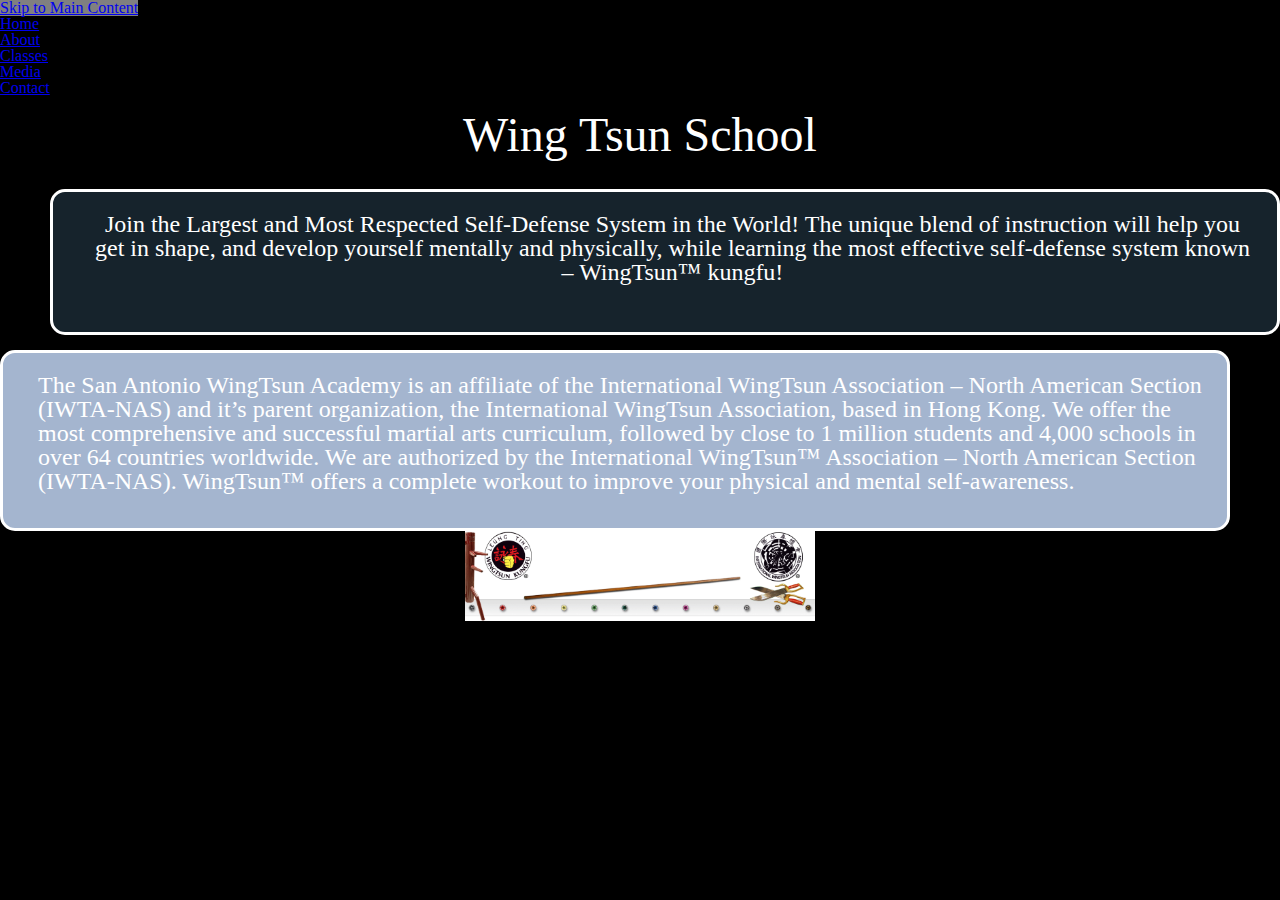
<file: index.html>
<!DOCTYPE html>

<html lang="en">
<head>
	<!-- Global site tag (gtag.js) - Google Analytics -->
<script async src="https://www.googletagmanager.com/gtag/js?id=G-9MTJ8W4SG2"></script>
<script>
  window.dataLayer = window.dataLayer || [];
  function gtag(){dataLayer.push(arguments);}
  gtag('js', new Date());

  gtag('config', 'G-9MTJ8W4SG2');
</script>
	
	
	<meta charset="UTF-8">
	<meta name="viewport" content="width=device-width, initial-scale=1.0">
	<link rel="icon" href="images/favicon.svg">
	<link rel="stylesheet" href="css/html5reset.css">
	<link rel="stylesheet" href="css/style.css">
	<title>Wing Tsun School</title>
</head>

<body>
	<a class = "skip" href="#main">Skip to Main Content</a>

	<header>

		<nav>
			<ul>
				<li class="active"><a href = "index.html" >Home</a></li>
				<li><a href = "about.html">About</a></li>
				<li><a href = "classes.html">Classes</a></li>
				<li><a href = "media.html">Media</a></li>
				<li><a href = "contact.html">Contact</a></li>
			</ul>
		</nav>

		<h1>Wing Tsun School</h1>
	</header>

	<main>
		<div class="Join">	
		<p>Join the Largest and Most Respected Self-Defense System in the World!
        The unique blend of instruction will help you get in shape, and develop yourself mentally and
        physically, while learning the most effective self-defense system known – WingTsun™ kungfu!
		</p>
		</div>
		<div class="Information">	
		<p> The San Antonio WingTsun Academy is an affiliate of the International WingTsun Association – North American Section (IWTA-NAS) and it’s parent organization,
			the International WingTsun Association, based in Hong Kong.
            We offer the most comprehensive and successful martial arts curriculum, followed by close to 1 million students and 4,000 schools in over 64 countries worldwide.
            We are authorized by the International WingTsun™ Association – North American Section (IWTA-NAS).
            WingTsun™ offers a complete workout to improve your physical and mental self-awareness.
        </p>
		</div>
		<img src = "images/wingtsunlogo.png" alt="wingtsunlogo" width="200"/>


	</main>

	<footer>

	</footer>
</body>
</html>
</file>
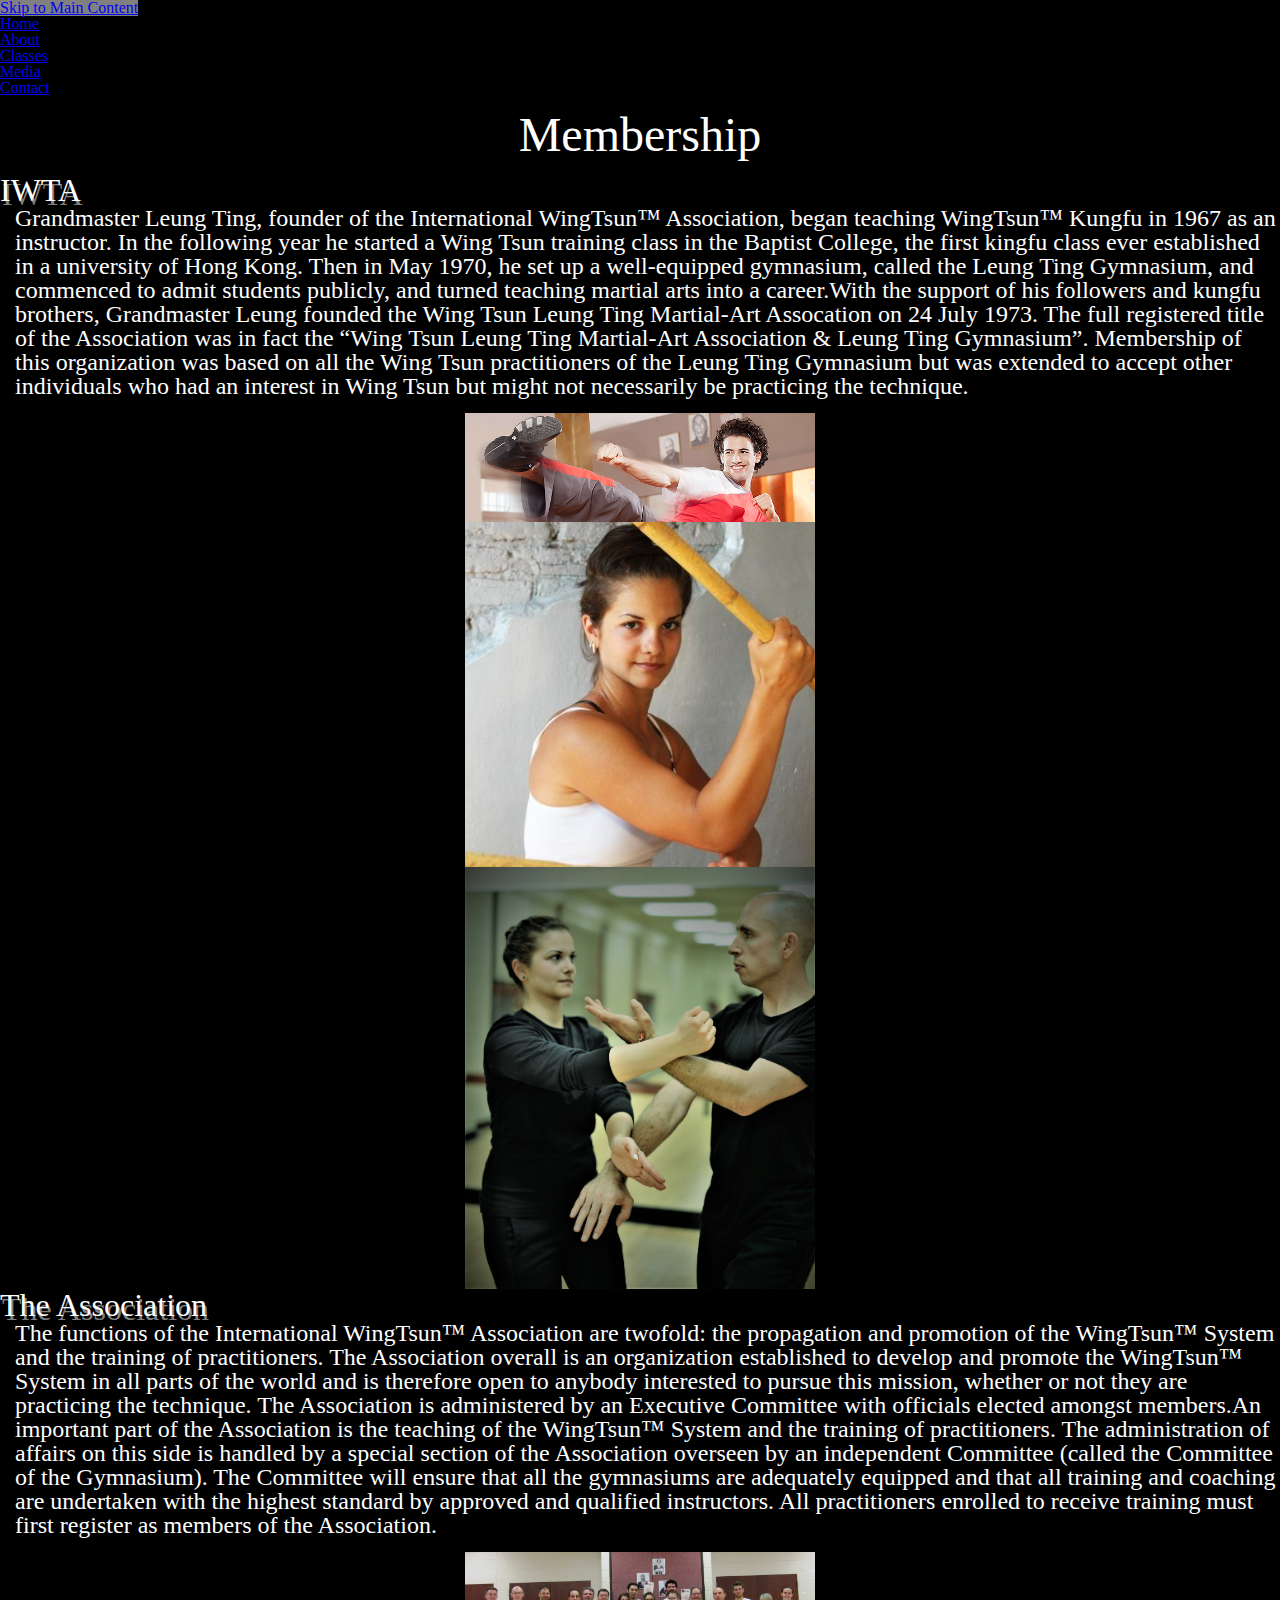
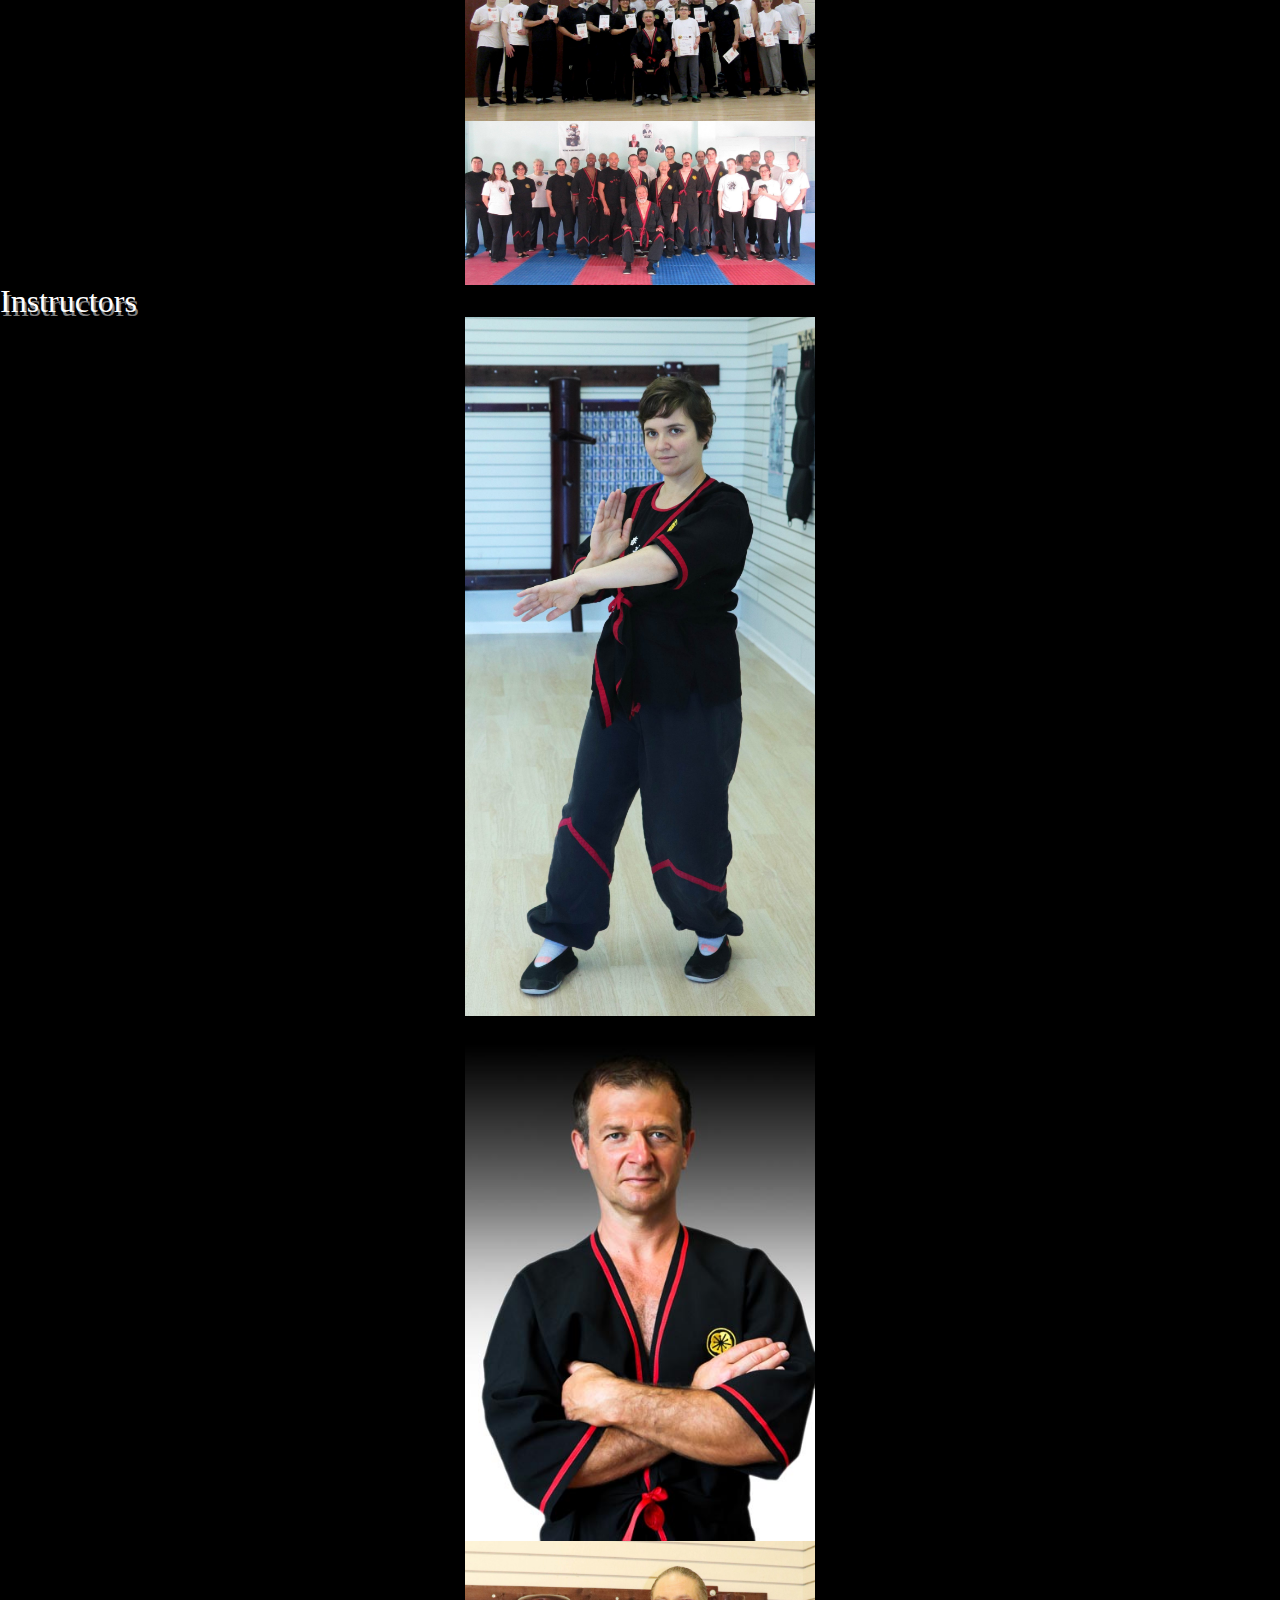
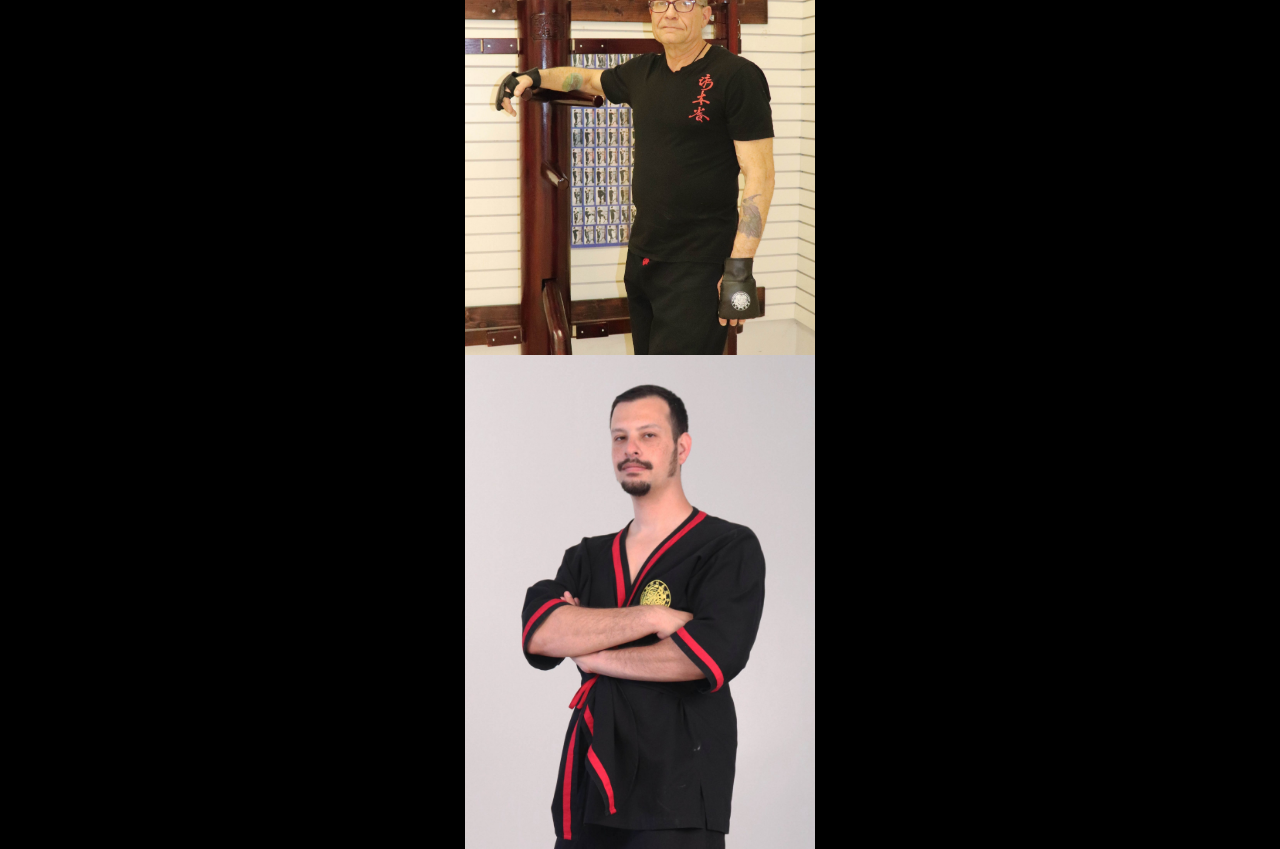
<file: about.html>
<!DOCTYPE html>

<html lang="en">
<head>
	<!-- Global site tag (gtag.js) - Google Analytics -->
<script async src="https://www.googletagmanager.com/gtag/js?id=G-9MTJ8W4SG2"></script>
<script>
  window.dataLayer = window.dataLayer || [];
  function gtag(){dataLayer.push(arguments);}
  gtag('js', new Date());

  gtag('config', 'G-9MTJ8W4SG2');
</script>
	
	<meta charset="UTF-8">
	<meta name="viewport" content="width=device-width, initial-scale=1.0">
	<link rel="icon" href="images/favicon.svg">
	<link rel="stylesheet" href="css/html5reset.css">
	<link rel="stylesheet" href="css/style.css">
	<title>Membership</title>
</head>

<body>
	<a class = "skip" href="#main">Skip to Main Content</a>

	<header>

		<nav>
				<ul>
					<li class="active"><a href = "index.html" >Home</a></li>
					<li><a href = "about.html">About</a></li>
					<li><a href = "classes.html">Classes</a></li>
					<li><a href = "media.html">Media</a></li>
					<li><a href = "contact.html">Contact</a></li>
				</ul>
		</nav>
        <h1>Membership</h1>

    </header>

	<main>
		<h2>IWTA</h2>
		<p>Grandmaster Leung Ting, founder of the International WingTsun™ Association, began teaching WingTsun™ Kungfu in 1967 as an instructor.
			In the following year he started a Wing Tsun training class in the Baptist College, the first kingfu class ever established in a university of Hong Kong.
			Then in May 1970, he set up a well-equipped gymnasium, called the Leung Ting Gymnasium, and commenced to admit students publicly, and turned teaching martial arts
			into a career.With the support of his followers and kungfu brothers, Grandmaster Leung founded the Wing Tsun Leung Ting Martial-Art Assocation on 24 July 1973.
			The full registered title of the Association was in fact the “Wing Tsun Leung Ting Martial-Art Association & Leung Ting Gymnasium”.
			Membership of this organization was based on all the Wing Tsun practitioners of the Leung Ting Gymnasium but was extended to accept other individuals
			who had an interest in Wing Tsun but might not necessarily be practicing the technique.</p>

		<img src = "images/head.jpeg" alt="wing tsun kick" width="200"/>
		<img src = "images/woman1.jpeg" alt="woman with wing tsun weapons" width="200"/>
		<img src = "images/veni.jpg" alt="wing tsun organization" width="200"/>

		<h2>The Association</h2>
		<p> The functions of the International WingTsun™ Association are twofold: the propagation and promotion of the WingTsun™ System and the training of practitioners.
			The Association overall is an organization established to develop and promote the WingTsun™ System in all parts of the world and is therefore open to anybody
			interested to pursue this mission, whether or not they are practicing the technique. The Association is administered by an Executive Committee with officials
			elected amongst members.An important part of the Association is the teaching of the WingTsun™ System and the training of practitioners.
			The administration of affairs on this side is handled by a special section of the Association overseen by an independent
			Committee (called the Committee of the Gymnasium). The Committee will ensure that all the gymnasiums are adequately equipped and that all training
			and coaching are undertaken with the highest standard by approved and qualified instructors. All practitioners enrolled to receive training must
			first register as members of the Association.
         </p>

		<img src = "images/lineage.jpeg" alt="wing tsun family" width="200"/>
		<img src = "images/lineage2.jpeg" alt="wing tsun family 2" width="200"/>

		<h2>Instructors</h2>
		<img src = "images/instructor1.jpeg" alt="instructor 1" width="200"/>
		<img src = "images/instructor2.jpeg" alt="instructor 2" width="200"/>
		<img src = "images/instructor3.jpeg" alt="instructor 3" width="200"/>
		<img src = "images/instructor4.jpeg" alt="instructor 4" width="200"/>

	</main>

	<footer>

	</footer>
</body>
</html>
</file>
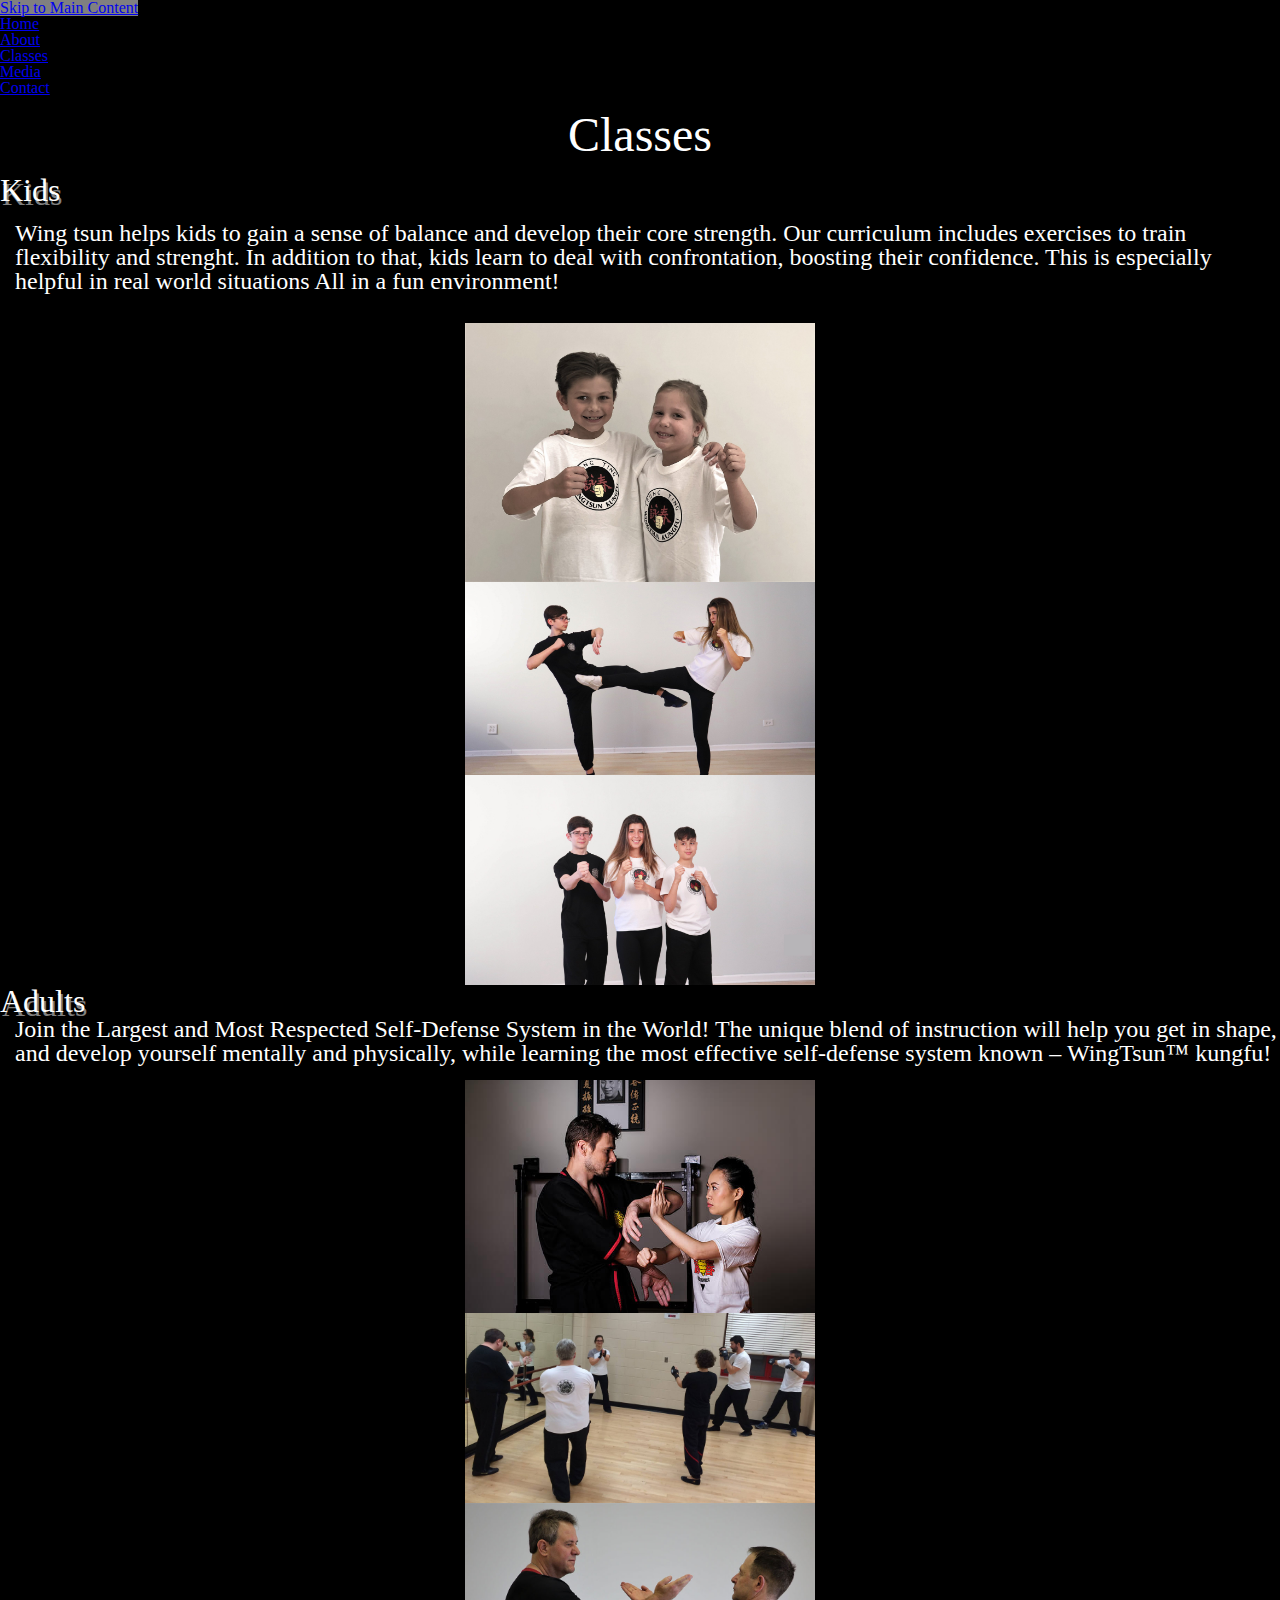
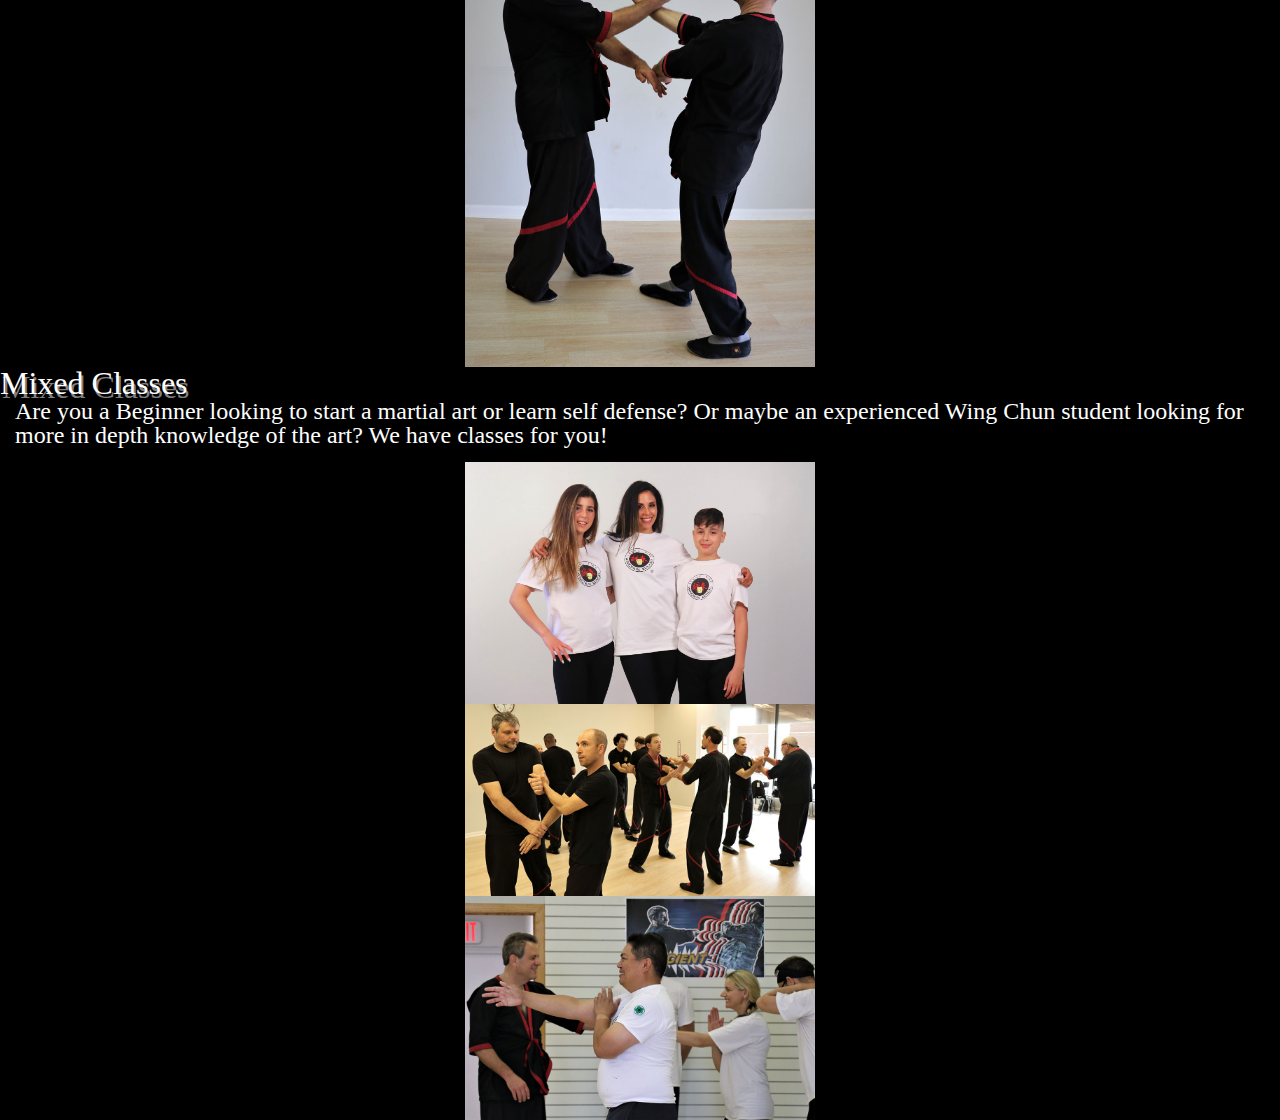
<file: classes.html>
<!DOCTYPE html>

<html lang="en">
<head>
	<!-- Global site tag (gtag.js) - Google Analytics -->
<script async src="https://www.googletagmanager.com/gtag/js?id=G-9MTJ8W4SG2"></script>
<script>
  window.dataLayer = window.dataLayer || [];
  function gtag(){dataLayer.push(arguments);}
  gtag('js', new Date());

  gtag('config', 'G-9MTJ8W4SG2');
</script>
	
	
	
	<meta charset="UTF-8">
	<meta name="viewport" content="width=device-width, initial-scale=1.0">
	<link rel="icon" href="images/favicon.svg">
	<link rel="stylesheet" href="css/html5reset.css">
	<link rel="stylesheet" href="css/style.css">
	<title>Membership</title>
</head>

<body>
	<a class = "skip" href="#main">Skip to Main Content</a>
	<header>

		<nav>
			<ul>
				<li class="active"><a href = "index.html" >Home</a></li>
				<li><a href = "about.html">About</a></li>
				<li><a href = "classes.html">Classes</a></li>
				<li><a href = "media.html">Media</a></li>
				<li><a href = "contact.html">Contact</a></li>
			</ul>
		</nav>
        <h1>Classes</h1>

    </header>


	<main>



        <h2>Kids </h2>
		<p>	<p> Wing tsun helps kids to gain a sense of balance and develop their core strength.
			Our curriculum includes exercises to train flexibility and strenght. In addition to that, kids
			learn to deal with confrontation, boosting their confidence. This is especially helpful in real world situations
			All in a fun environment!</p>
        </p>
            <img src = "images/kids.jpeg" alt="two kids posing for a photograph with puncghes and wearing a wing tsun t-shirt" width="200"/>
            <img src = "images/kids1.jpeg" alt="teenagers doing wing tsun leg drills and keeping balance standing on one leg with a bong sau technique." width="200"/>
			<img src = "images/kids2.jpeg" alt="three kids standing in a line and  posing with punches to the camera" width="200"/>

        <h2>Adults</h2>
        <p>Join the Largest and Most Respected Self-Defense System in the World!
                The unique blend of instruction will help you get in shape, and develop yourself mentally and
                physically, while learning the most effective self-defense system known – WingTsun™ kungfu!
        </p>
            <img src = "images/woman.jpeg" alt="women doing wing tsun" width="200"/>
            <img src = "images/corner.jpeg" alt="adults lessons" width="200"/>
			<img src = "images/sanantonio.jpeg" alt="men doing wing tsun" width="200"/>



			<h2>Mixed Classes</h2>
			<p>Are you a Beginner looking to start a martial art or learn self defense? Or maybe an experienced Wing Chun student looking for more in depth knowledge of the art? We have classes for you!</p>
				<img src = "images/family.jpeg" alt="woman and two kids doing martial arts at a school" width="200"/>
				<img src = "images/chicago2.jpeg" alt="wing tsun class with many black shirt ranking students actively practicing techniques" width="200"/>
				<img src = "images/chicago.jpeg" alt="wing tsun master showing the gan sau technique to a white shirt ranking student. Other students are also practicing in the background." width="200"/>

	</main>

	<footer>

	</footer>
</body>
</html>
</file>
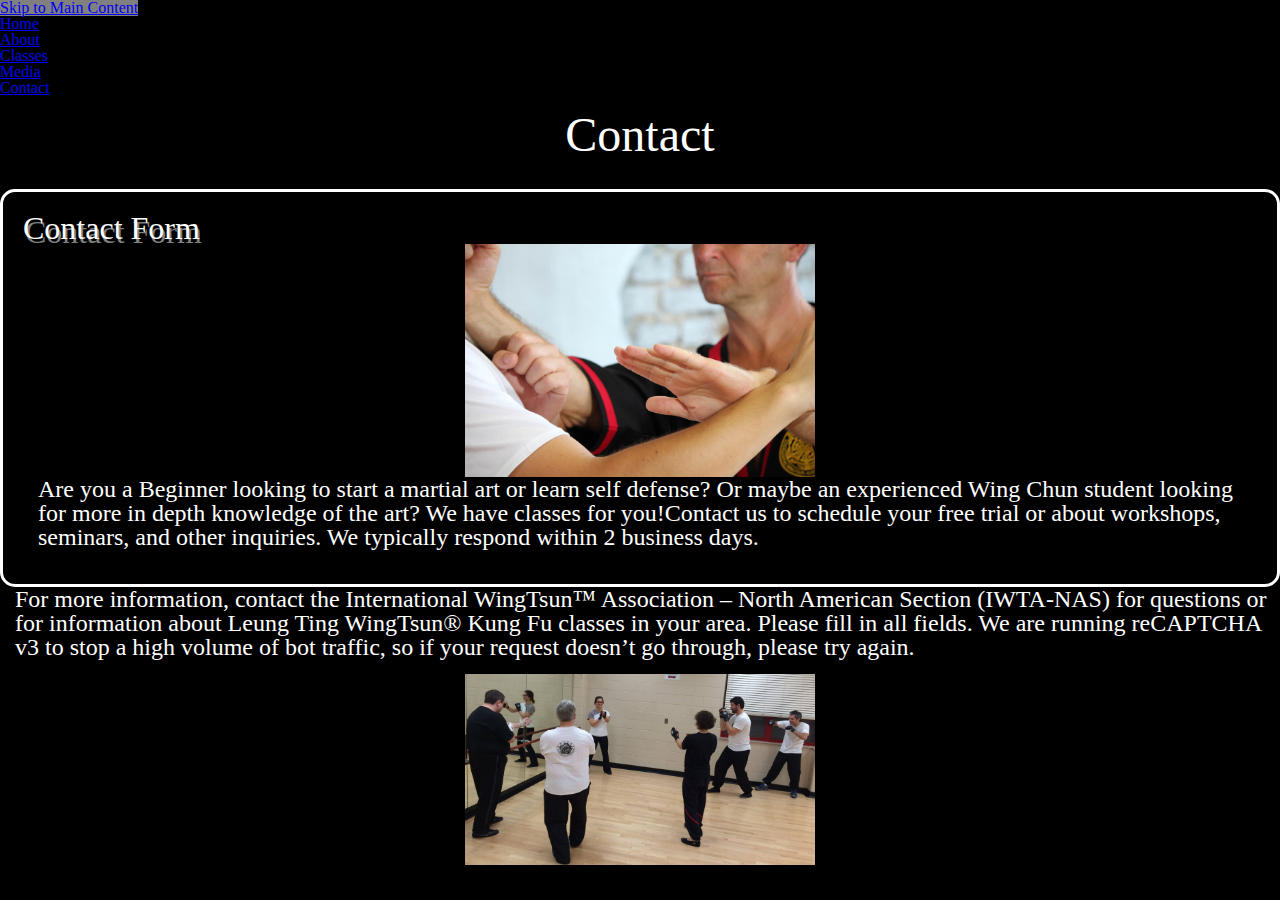
<file: contact.html>
<!DOCTYPE html>

<html lang="en">
<head>
	<!-- Global site tag (gtag.js) - Google Analytics -->
<script async src="https://www.googletagmanager.com/gtag/js?id=G-9MTJ8W4SG2"></script>
<script>
  window.dataLayer = window.dataLayer || [];
  function gtag(){dataLayer.push(arguments);}
  gtag('js', new Date());

  gtag('config', 'G-9MTJ8W4SG2');
</script>
	
	
	<meta charset="UTF-8">
	<meta name="viewport" content="width=device-width, initial-scale=1.0">
	<link rel="icon" href="images/favicon.svg">
	<link rel="stylesheet" href="css/html5reset.css">
	<link rel="stylesheet" href="css/style.css">
	<title>Wing Tsun School</title>
</head>

<body>
	<a class = "skip" href="#main">Skip to Main Content</a>
	<header>

		<nav>
			<ul>
				<li class="active"><a href = "index.html" >Home</a></li>
				<li><a href = "about.html">About</a></li>
				<li><a href = "classes.html">Classes</a></li>
				<li><a href = "media.html">Media</a></li>
				<li><a href = "contact.html">Contact</a></li>
			</ul>
		</nav>
        

		<h1>Contact</h1>
	</header>

	<main>
		<div> 
        <h2>Contact Form</h2>
        <img src = "images/man.jpeg" alt="wing tsun hand techniques close shot of two men's arms" width="200"/>
		<p>Are you a Beginner looking to start a martial art or learn self defense? Or maybe an experienced Wing Chun student looking for more in depth knowledge of the art? We have classes for you!Contact us to schedule your free trial or about workshops, seminars, and other inquiries. We typically respond within 2 business days.</p>
		</div>
		<p> For more information, contact the International WingTsun™ Association – North American Section (IWTA-NAS) for questions or for information about Leung Ting WingTsun® Kung Fu classes in your area. Please fill in all fields. We are running reCAPTCHA v3 to stop a high volume of bot traffic, so if your request doesn’t go through, please try again.</p>

		<img src = "images/corner.jpeg" alt="a woman is cornered, practicing being attacked by five and having their hands up to defend themselves with the techniqeus they have learned. " width="200"/>

    </main>

	<footer>
	
	</footer>
</body>
</html>
</file>
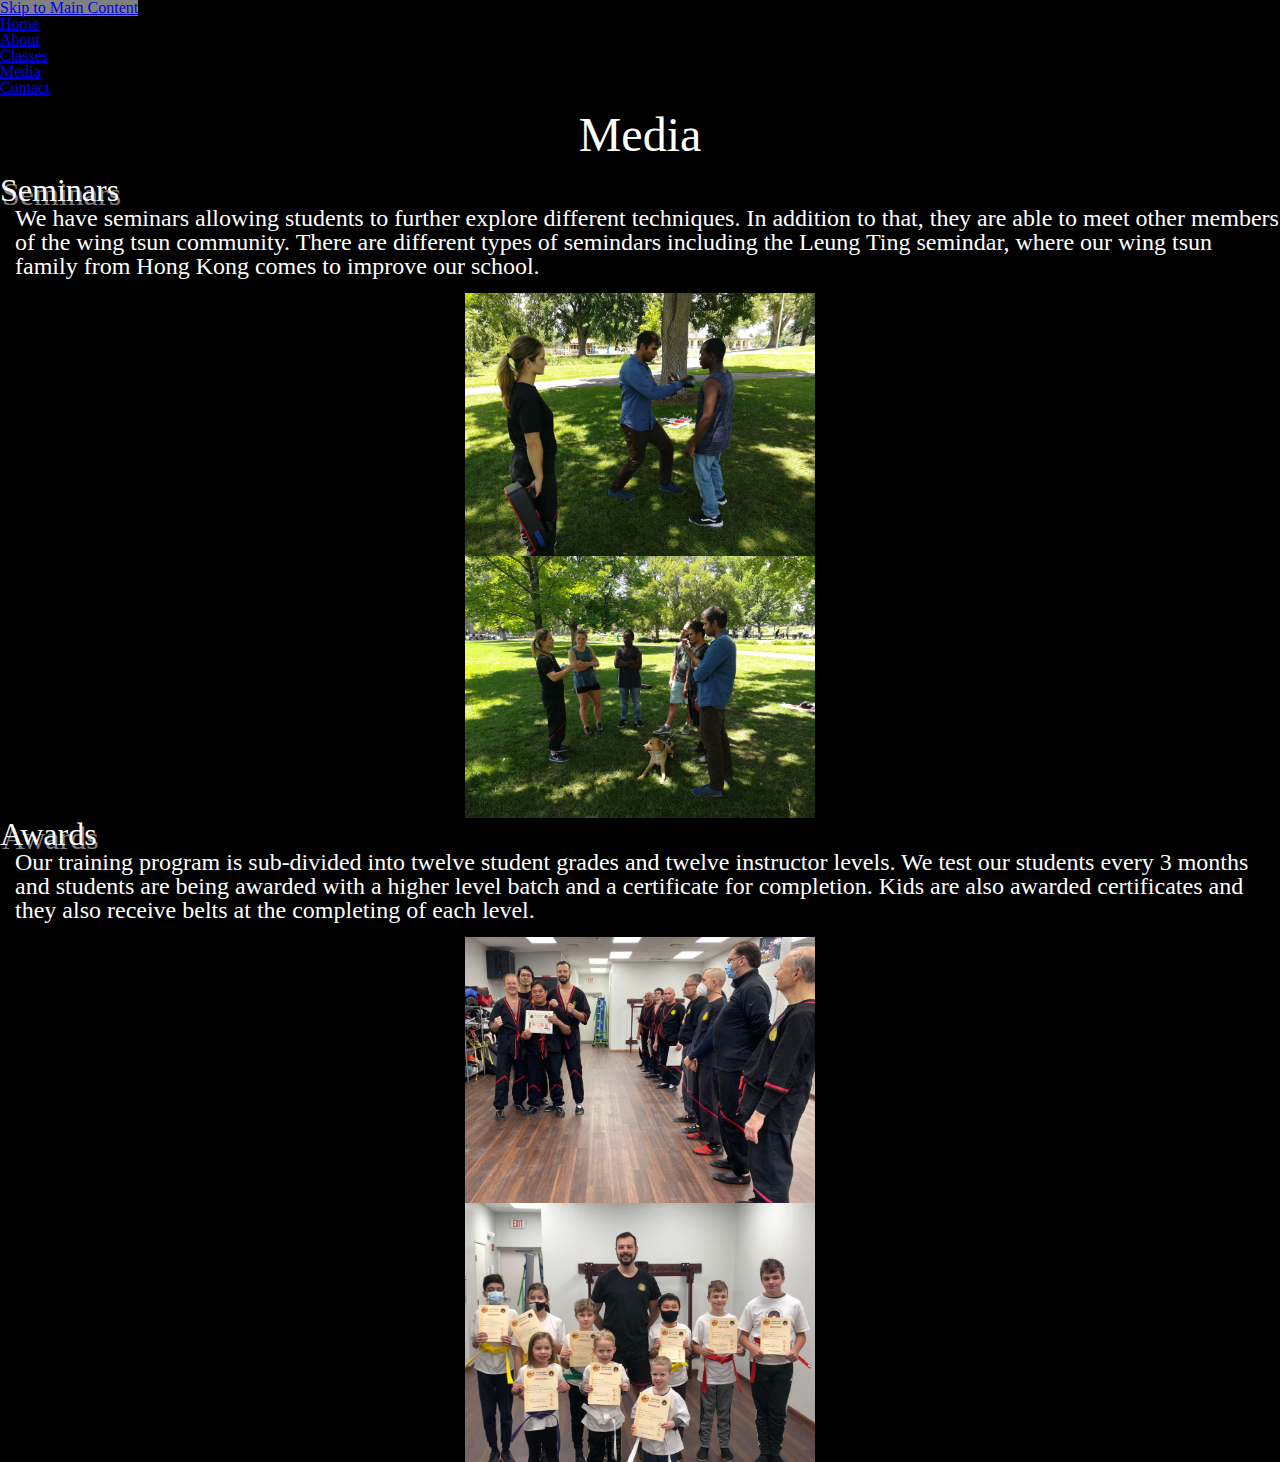
<file: media.html>
<!DOCTYPE html>

<html lang="en">
<head>
	<!-- Global site tag (gtag.js) - Google Analytics -->
<script async src="https://www.googletagmanager.com/gtag/js?id=G-9MTJ8W4SG2"></script>
<script>
  window.dataLayer = window.dataLayer || [];
  function gtag(){dataLayer.push(arguments);}
  gtag('js', new Date());

  gtag('config', 'G-9MTJ8W4SG2');
</script>
	
	
	<meta charset="UTF-8">
	<meta name="viewport" content="width=device-width, initial-scale=1.0">
	<link rel="icon" href="images/favicon.svg">
	<link rel="stylesheet" href="css/html5reset.css">
	<link rel="stylesheet" href="css/style.css">
	<title>Wing Tsun School</title>
</head>

<body>
	<a class = "skip" href="#main">Skip to Main Content</a>
	<header>

		<nav>
			<ul>
				<li class="active"><a href = "index.html" >Home</a></li>
				<li><a href = "about.html">About</a></li>
				<li><a href = "classes.html">Classes</a></li>
                <li><a href = "media.html">Media</a></li>
				<li><a href = "contact.html">Contact</a></li>
			</ul>
		</nav>


		<h1>Media</h1>
	</header>

	<main>

        <h2>Seminars</h2>

		<p>We have seminars allowing students to further explore different techniques. In addition to that, they are able to meet other members of the wing tsun community. There are different types of semindars including the Leung Ting semindar, where our wing tsun family from Hong Kong comes to improve our school. </p>
		<img src = "images/seminar2.jpeg" alt="female instructor wearking a black shirt and holding pad is teaching two men how to punch and use wing tsun defences against attacks at a park during summer 2018" width="200"/>
		<img src = "images/seminars.jpeg" alt="female instructor is teaching five people at a park about wing tsun techniques and strategies to apply them in real life situations during summer 2018" width="200"/>
		
		<h2>Awards</h2>
		<p>Our training program is sub-divided into twelve student grades and twelve instructor levels. We test our students every 3 months and students are being awarded with a higher level batch and a certificate for completion. Kids are also awarded certificates and they also receive belts at the completing of each level.</p>

		<img src = "images/testingadults.jpeg" alt="A wing tsun student in black t-shirt is being awarded a certificate and instructors are surround the student. Other wing tsun students are standing in a line and watching. " width="200"/>
		<img src = "images/testingkids.jpeg" alt=" Nine Kids are holding certificates in their hands and posing for the camera with their instructor in the center. " width="200"/>



    </main>

	<footer>

	</footer>
</body>
</html>
</file>
<file: css/style.css>
body
{
    font-family: 'Georgia','Roboto';
    background-color: #000000;
    color: #FFFFFF;
    border-width: 25px 25px;
    }

    h1{
    font-size: 48px;
    text-align: center;
    padding: 15px;
    }

    h2{
    font-size: 32px;
    text-shadow: 2px 4px 0 #808080;
    }

    p{
    font-size: 24px;
    padding-bottom: 15px;
    padding-left: 15px;
    }

    img{
        display: block;
        margin-left: auto;
        margin-right: auto;
        width: 350px;
        border-style: solid, 10px;
        border-color: aqua, 5px;
    }

    a:hover {
    background-color: grey;
    } 
    div {
        min-height: 100px;
        padding: 20px;
        border-style: solid;
        border-color: white;
        border-width: 3px;
        border-radius: 15px;
        margin-top: 15px ;
    }
    .Information{
        background-color: #a4b5cf;
        text-align: left;
        margin-right: 50px;
        border: 3px 0px 0px 10px;
    }
    .Join{
        background-color: #16232C;
        text-align: center;
        margin-left: 50px;
        border: 0px 3px 10px 0px;
    }
    .skip{
        background-color: #FAFAFA;
    }
</file>
